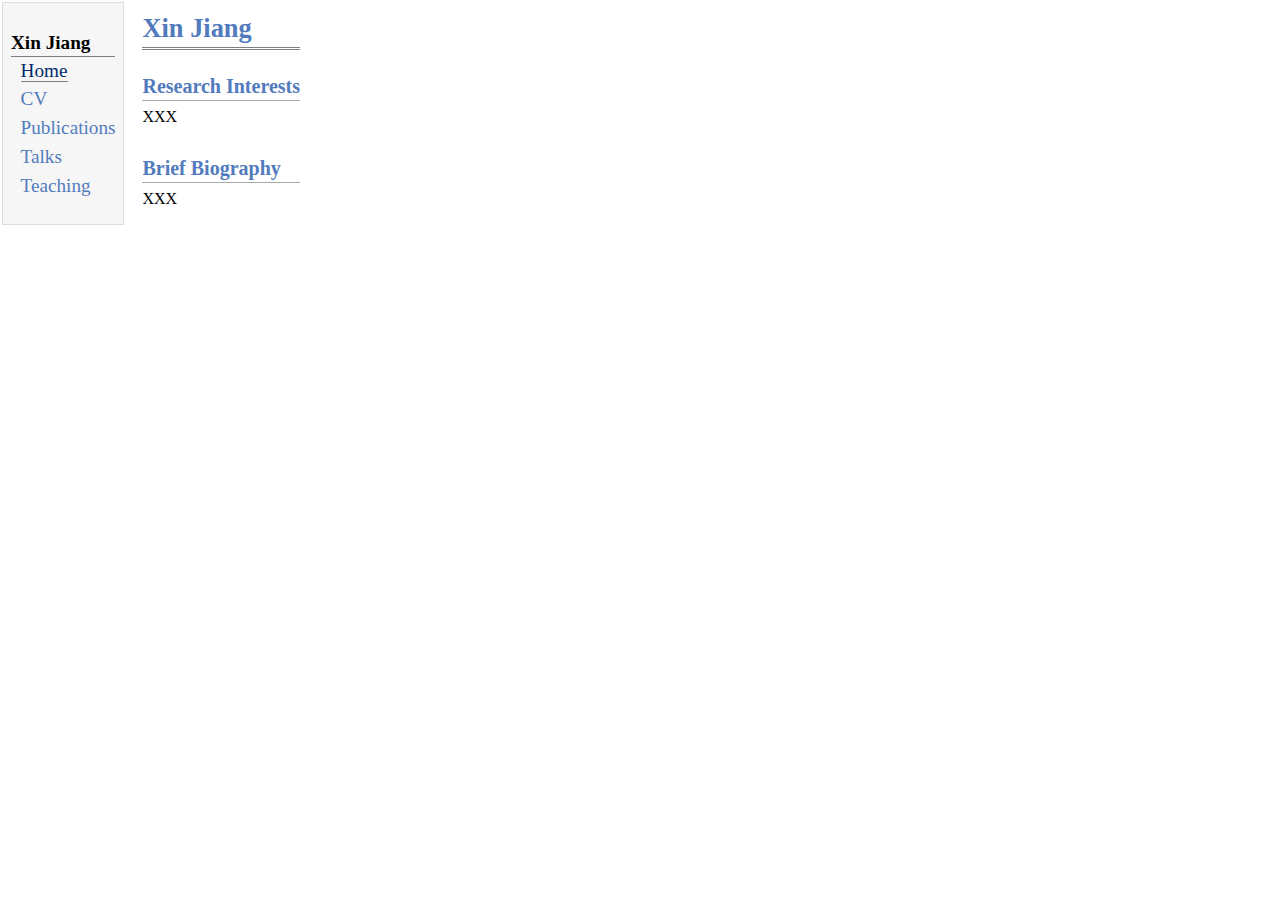
<file: html/index.html>
<!DOCTYPE html PUBLIC "-//W3C//DTD XHTML 1.1//EN"
  "http://www.w3.org/TR/xhtml11/DTD/xhtml11.dtd">
<html xmlns="http://www.w3.org/1999/xhtml" xml:lang="en">
<head>
<meta name="generator" content="jemdoc, see http://jemdoc.jaboc.net/" />
<meta http-equiv="Content-Type" content="text/html;charset=utf-8" />
<link rel="stylesheet" href="jemdoc.css" type="text/css" />
<title>Xin Jiang</title>
</head>
<body>
<table summary="Table for page layout." id="tlayout">
<tr valign="top">
<td id="layout-menu">
<div class="menu-category">Xin Jiang</div>
<div class="menu-item"><a href="index.html" class="current">Home</a></div>
<div class="menu-item"><a href="cv.pdf">CV</a></div>
<div class="menu-item"><a href="publications.html">Publications</a></div>
<div class="menu-item"><a href="talks.html">Talks</a></div>
<div class="menu-item"><a href="teaching.html">Teaching</a></div>
</td>
<td id="layout-content">
<div id="toptitle">
<h1>Xin Jiang</h1>
</div>
<h2>Research Interests</h2>
<p>XXX</p>
<h2>Brief Biography</h2>
<p>XXX</p>
</td>
</tr>
</table>
</body>
</html>
</file>
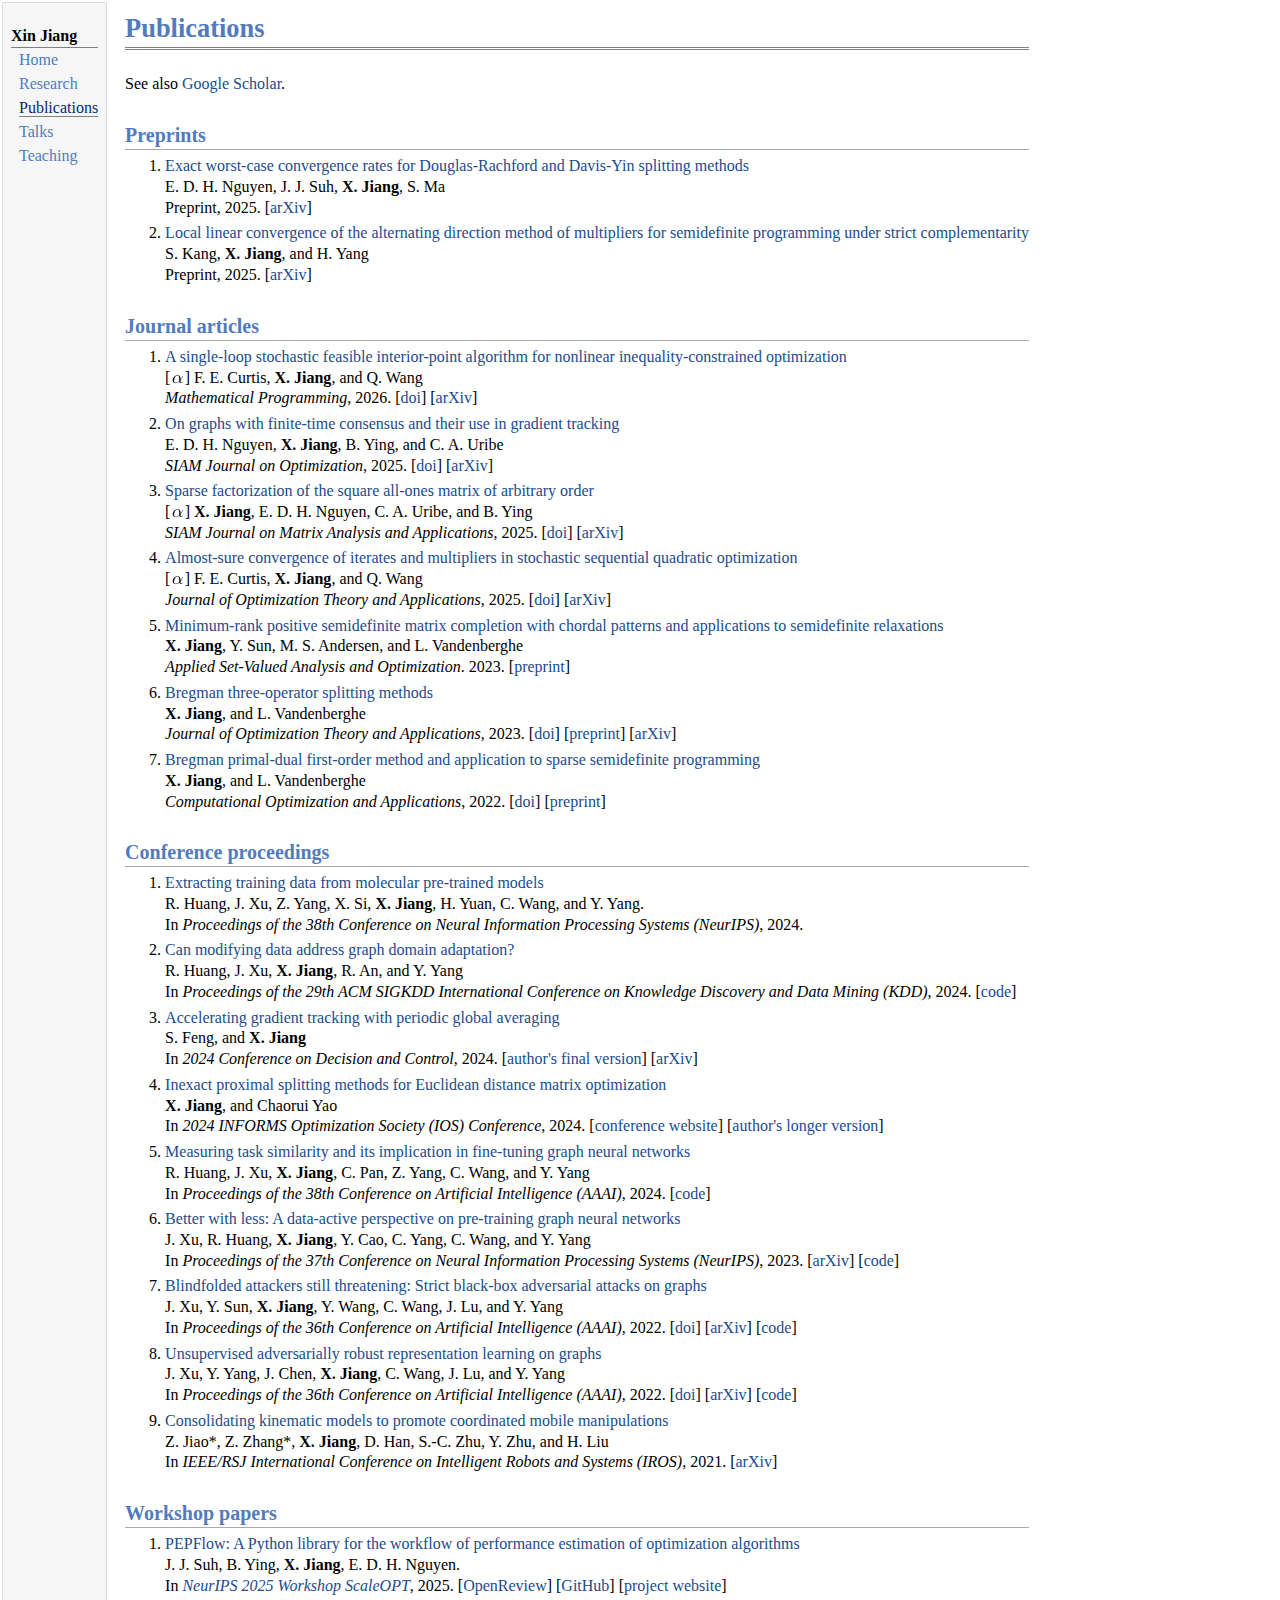
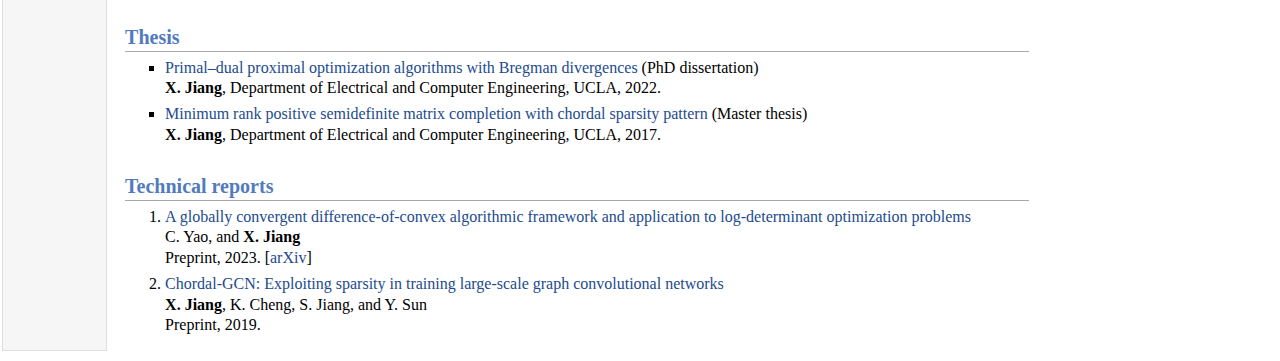
<file: publications.html>
<!DOCTYPE html PUBLIC "-//W3C//DTD XHTML 1.1//EN"
  "http://www.w3.org/TR/xhtml11/DTD/xhtml11.dtd">
<html xmlns="http://www.w3.org/1999/xhtml" xml:lang="en">
<head>
<meta name="generator" content="jemdoc, see http://jemdoc.jaboc.net/" />
<meta http-equiv="Content-Type" content="text/html;charset=utf-8" />
<link rel="stylesheet" href="jemdoc.css" type="text/css" />
<link rel="shortcut icon" type="image/x-icon" href="misc/cornell_icon.ico" />
<title>Publications</title>
</head>
<body>
<table summary="Table for page layout." id="tlayout">
<tr valign="top">
<td id="layout-menu">
<div class="menu-category">Xin Jiang</div>
<div class="menu-item"><a href="index.html">Home</a></div>
<div class="menu-item"><a href="research.html">Research</a></div>
<div class="menu-item"><a href="publications.html" class="current">Publications</a></div>
<div class="menu-item"><a href="talks.html">Talks</a></div>
<div class="menu-item"><a href="teaching.html">Teaching</a></div>
</td>
<td id="layout-content">
<div id="toptitle">
<h1>Publications</h1>
</div>
<p>See also <a href="https://scholar.google.com/citations?hl=en&amp;user=zs_h9Y4AAAAJ&amp;view_op=list_works&amp;sortby=pubdate">Google Scholar</a>.</p>
<h2>Preprints</h2>
<ol>
<li><p><a href="publications/swap-dys.pdf">Exact worst-case convergence rates for Douglas-Rachford and Davis-Yin splitting methods</a> <br />
E. D. H. Nguyen, J. J. Suh, <b>X. Jiang</b>, S. Ma <br />
Preprint, 2025. [<a href="https://arxiv.org/abs/2506.23475">arXiv</a>]</p>
</li>
<li><p><a href="publications/admm-sdp.pdf">Local linear convergence of the alternating direction method of multipliers for semidefinite programming under strict complementarity</a> <br />
S. Kang, <b>X. Jiang</b>, and H. Yang <br />
Preprint, 2025. [<a href="https://arxiv.org/abs/2503.20142">arXiv</a>]</p>
</li>
</ol>
<h2>Journal articles</h2>
<ol>
<li><p><a href="publications/slip.pdf">A single-loop stochastic feasible interior-point algorithm for nonlinear inequality-constrained optimization</a> <br />
[<img class="eq" src="eqs/7227645438722938594-130.png" alt="alpha" style="vertical-align: -1px" />] F. E. Curtis, <b>X. Jiang</b>, and Q. Wang <br />
<i>Mathematical Programming</i>, 2026. [<a href="https://link.springer.com/article/10.1007/s10107-025-02320-2">doi</a>] [<a href="https://arxiv.org/abs/2408.16186">arXiv</a>]</p>
</li>
<li><p><a href="publications/finite-time-consensus.pdf">On graphs with finite-time consensus and their use in gradient tracking</a> <br />
E. D. H. Nguyen, <b>X. Jiang</b>, B. Ying, and C. A. Uribe <br />
<i>SIAM Journal on Optimization</i>, 2025. [<a href="https://epubs.siam.org/doi/10.1137/24M1661455">doi</a>] [<a href="https://arxiv.org/abs/2311.01317">arXiv</a>]</p>
</li>
<li><p><a href="publications/hierarchical-banded.pdf">Sparse factorization of the square all-ones matrix of arbitrary order</a> <br />
[<img class="eq" src="eqs/7227645438722938594-130.png" alt="alpha" style="vertical-align: -1px" />] <b>X. Jiang</b>, E. D. H. Nguyen, C. A. Uribe, and B. Ying <br />
<i>SIAM Journal on Matrix Analysis and Applications</i>, 2025. [<a href="https://epubs.siam.org/doi/10.1137/24M1633790">doi</a>] [<a href="https://arxiv.org/abs/2401.14596">arXiv</a>]</p>
</li>
<li><p><a href="https://link.springer.com/content/pdf/10.1007/s10957-024-02568-2.pdf">Almost-sure convergence of iterates and multipliers in stochastic sequential quadratic optimization</a> <br />
[<img class="eq" src="eqs/7227645438722938594-130.png" alt="alpha" style="vertical-align: -1px" />] F. E. Curtis, <b>X. Jiang</b>, and Q. Wang <br />
<i>Journal of Optimization Theory and Applications</i>, 2025. [<a href="https://link.springer.com/article/10.1007/s10957-024-02568-2?utm_source=rct_congratemailt&amp;utm_medium=email&amp;utm_campaign=oa_20250109&amp;utm_content=10.1007/s10957-024-02568-2">doi</a>] [<a href="https://arxiv.org/abs/2308.03687">arXiv</a>]</p>
</li>
<li><p><a href="https://orbit.dtu.dk/en/publications/minimum-rank-positive-semidefinite-matrix-completion-with-chordal">Minimum-rank positive semidefinite matrix completion with chordal patterns and applications to semidefinite relaxations</a> <br />
<b>X. Jiang</b>, Y. Sun, M. S. Andersen, and L. Vandenberghe <br />
<i>Applied Set-Valued Analysis and Optimization</i>. 2023.
[<a href="publications/minrank.pdf">preprint</a>]</p>
</li>
<li><p><a href="https://link.springer.com/content/pdf/10.1007/s10957-022-02125-9.pdf">Bregman three-operator splitting methods</a> <br />
<b>X. Jiang</b>, and L. Vandenberghe <br />
<i>Journal of Optimization Theory and Applications</i>, 2023. [<a href="https://link.springer.com/article/10.1007/s10957-022-02125-9">doi</a>] [<a href="publications/breg-3op.pdf">preprint</a>] [<a href="https://arxiv.org/abs/2203.00252">arXiv</a>]</p>
</li>
<li><p><a href="https://link.springer.com/content/pdf/10.1007/s10589-021-00339-7.pdf">Bregman primal-dual first-order method and application to sparse semidefinite programming</a> <br />
<b>X. Jiang</b>, and L. Vandenberghe <br />
<i>Computational Optimization and Applications</i>, 2022. [<a href="https://link.springer.com/article/10.1007/s10589-021-00339-7">doi</a>] [<a href="publications/sdp-bregman.pdf">preprint</a>]</p>
</li>
</ol>
<h2>Conference proceedings</h2>
<ol>
<li><p><a href="publications/molextract-neurips24.pdf">Extracting training data from molecular pre-trained models</a> <br />
R. Huang, J. Xu, Z. Yang, X. Si, <b>X. Jiang</b>, H. Yuan, C. Wang, and Y. Yang. <br />
In <i>Proceedings of the 38th Conference on Neural Information Processing Systems (NeurIPS)</i>, 2024.</p>
</li>
<li><p><a href="publications/gda-kdd24.pdf">Can modifying data address graph domain adaptation?</a> <br />
R. Huang, J. Xu, <b>X. Jiang</b>, R. An, and Y. Yang <br />
In <i>Proceedings of the 29th ACM SIGKDD International Conference on Knowledge Discovery and Data Mining (KDD)</i>, 2024. [<a href="https://github.com/zjunet/GraphAlign">code</a>]</p>
</li>
<li><p><a href="publications/gt-pga-cdc24.pdf">Accelerating gradient tracking with periodic global averaging</a> <br />
S. Feng, and <b>X. Jiang</b> <br />
In <i>2024 Conference on Decision and Control</i>, 2024. [<a href="publications/gt-pga-arxiv.pdf">author's final version</a>] [<a href="https://arxiv.org/abs/2403.11293">arXiv</a>]</p>
</li>
<li><p><a href="publications/edm-prox-ios.pdf">Inexact proximal splitting methods for Euclidean distance matrix optimization</a> <br />
<b>X. Jiang</b>, and Chaorui Yao <br />
In <i>2024 INFORMS Optimization Society (IOS) Conference</i>, 2024. [<a href="https://sites.google.com/view/ios2024refereed?usp=sharing">conference website</a>] [<a href="publications/edm-prox-plain.pdf">author's longer version</a>]</p>
</li>
<li><p><a href="publications/task-sim-aaai24.pdf">Measuring task similarity and its implication in fine-tuning graph neural networks</a> <br />
R. Huang, J. Xu, <b>X. Jiang</b>, C. Pan, Z. Yang, C. Wang, and Y. Yang <br />
In <i>Proceedings of the 38th Conference on Artificial Intelligence (AAAI)</i>, 2024. [<a href="https://github.com/zjunet/Bridge-Tune">code</a>]</p>
</li>
<li><p><a href="publications/better-w-less-neurips23.pdf">Better with less: A data-active perspective on pre-training graph neural networks</a> <br />
J. Xu, R. Huang, <b>X. Jiang</b>, Y. Cao, C. Yang, C. Wang, and Y. Yang <br />
In <i>Proceedings of the 37th Conference on Neural Information Processing Systems (NeurIPS)</i>, 2023. [<a href="https://arxiv.org/abs/2311.01038">arXiv</a>] [<a href="https://github.com/galina0217/APT">code</a>]</p>
</li>
<li><p><a href="publications/stack-aaai22.pdf">Blindfolded attackers still threatening: Strict black-box adversarial attacks on graphs</a> <br />
J. Xu, Y. Sun, <b>X. Jiang</b>, Y. Wang, C. Wang, J. Lu, and Y. Yang <br />
In <i>Proceedings of the 36th Conference on Artificial Intelligence (AAAI)</i>, 2022. [<a href="https://ojs.aaai.org/index.php/AAAI/article/view/20350">doi</a>] [<a href="https://arxiv.org/abs/2012.06757">arXiv</a>] [<a href="https://github.com/galina0217/stack">code</a>]</p>
</li>
<li><p><a href="publications/robustgraph-aaai22.pdf">Unsupervised adversarially robust representation learning on graphs</a> <br />
J. Xu, Y. Yang, J. Chen, <b>X. Jiang</b>, C. Wang, J. Lu, and Y. Yang <br />
In <i>Proceedings of the 36th Conference on Artificial Intelligence (AAAI)</i>, 2022. [<a href="https://ojs.aaai.org/index.php/AAAI/article/view/20349">doi</a>] [<a href="https://arxiv.org/abs/2012.02486">arXiv</a>] [<a href="https://github.com/galina0217/robustgraph">code</a>]</p>
</li>
<li><p><a href="publications/open-door-iros21.pdf">Consolidating kinematic models to promote coordinated mobile manipulations</a> <br />
Z. Jiao*, Z. Zhang*, <b>X. Jiang</b>, D. Han, S.-C. Zhu, Y. Zhu, and H. Liu <br />
In <i>IEEE/RSJ International Conference on Intelligent Robots and Systems (IROS)</i>, 2021. [<a href="https://arxiv.org/abs/2108.01264">arXiv</a>]</p>
</li>
</ol>
<h2>Workshop papers</h2>
<ol>
<li><p><a href="publications/pepflow-neurips25.pdf.pdf">PEPFlow: A Python library for the workflow of performance estimation of optimization algorithms</a> <br />
J. J. Suh, B. Ying, <b>X. Jiang</b>, E. D. H. Nguyen. <br />
In <a href="https://www.cvxgrp.org/scaleopt/"><i>NeurIPS 2025 Workshop ScaleOPT</i></a>, 2025. [<a href="https://openreview.net/forum?id=tJqsZZBmmB">OpenReview</a>] [<a href="https://github.com/pepflow-lib/PEPFlow">GitHub</a>] [<a href="https://pepflow-lib.github.io/PEPFlow/">project website</a>]</p>
</li>
</ol>
<h2>Thesis</h2>
<ul>
<li><p><a href="publications/phd-thesis.pdf">Primal–dual proximal optimization algorithms with Bregman divergences</a> (PhD dissertation) <br />
<b>X. Jiang</b>, Department of Electrical and Computer Engineering, UCLA, 2022.</p>
</li>
<li><p><a href="https://escholarship.org/uc/item/8p2397x1">Minimum rank positive semidefinite matrix completion with chordal sparsity pattern</a> (Master thesis) <br />
<b>X. Jiang</b>, Department of Electrical and Computer Engineering, UCLA, 2017.</p>
</li>
</ul>
<h2>Technical reports</h2>
<ol>
<li><p><a href="publications/dcprox.pdf">A globally convergent difference-of-convex algorithmic framework and application to log-determinant optimization problems</a> <br />
C. Yao, and <b>X. Jiang</b> <br />
Preprint, 2023. [<a href="https://arxiv.org/abs/2306.02001">arXiv</a>]</p>
</li>
<li><p><a href="publications/chordal-gcn.pdf">Chordal-GCN: Exploiting sparsity in training large-scale graph convolutional networks</a> <br />
<b>X. Jiang</b>, K. Cheng, S. Jiang, and Y. Sun <br />
Preprint, 2019.</p>
</li>
</ol>
</td>
</tr>
</table>
</body>
</html>
</file>
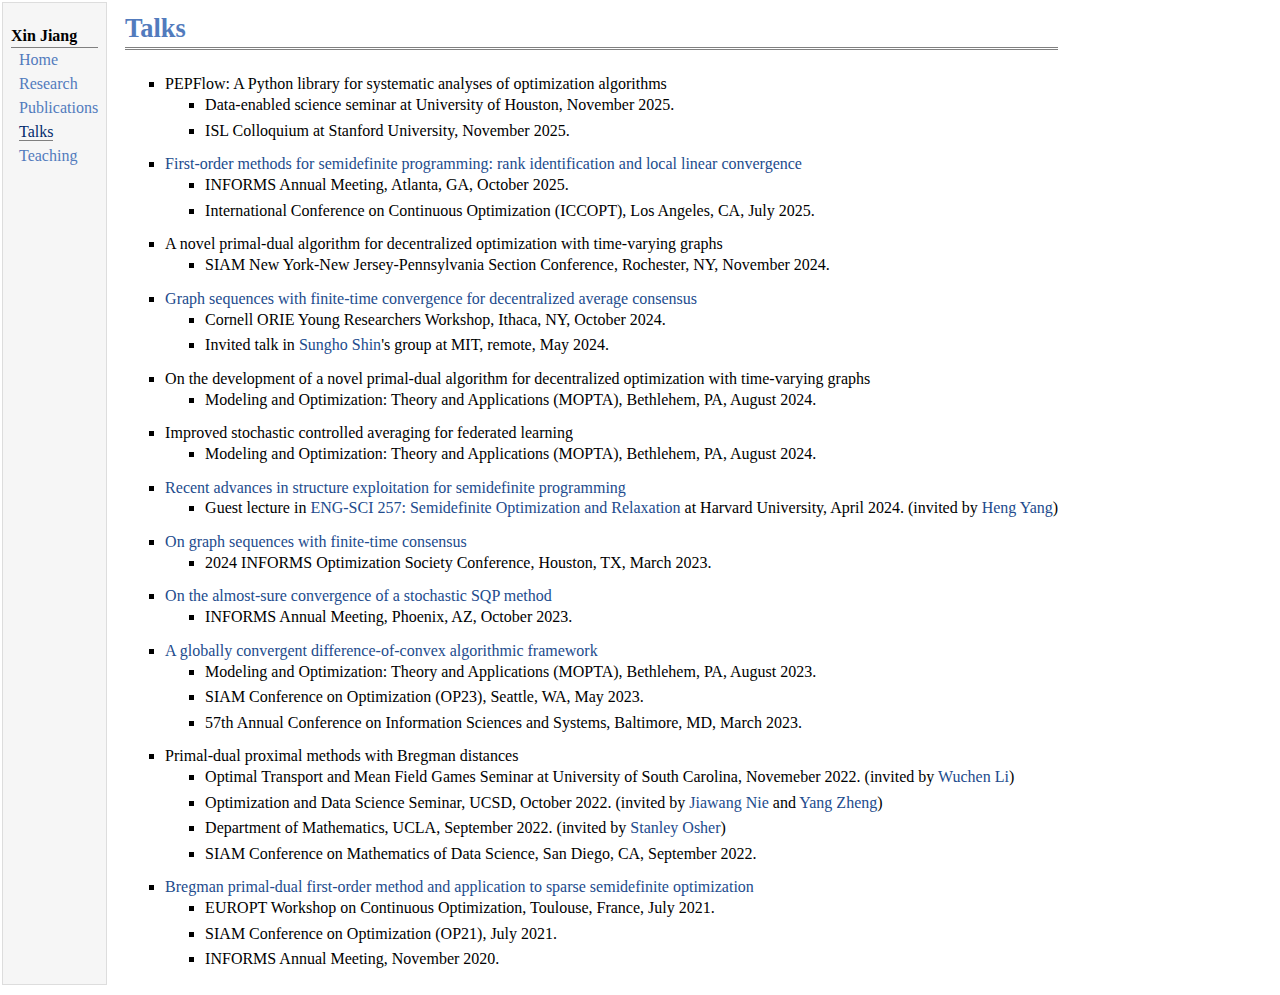
<file: talks.html>
<!DOCTYPE html PUBLIC "-//W3C//DTD XHTML 1.1//EN"
  "http://www.w3.org/TR/xhtml11/DTD/xhtml11.dtd">
<html xmlns="http://www.w3.org/1999/xhtml" xml:lang="en">
<head>
<meta name="generator" content="jemdoc, see http://jemdoc.jaboc.net/" />
<meta http-equiv="Content-Type" content="text/html;charset=utf-8" />
<link rel="stylesheet" href="jemdoc.css" type="text/css" />
<link rel="shortcut icon" type="image/x-icon" href="misc/cornell_icon.ico" />
<title>Talks</title>
</head>
<body>
<table summary="Table for page layout." id="tlayout">
<tr valign="top">
<td id="layout-menu">
<div class="menu-category">Xin Jiang</div>
<div class="menu-item"><a href="index.html">Home</a></div>
<div class="menu-item"><a href="research.html">Research</a></div>
<div class="menu-item"><a href="publications.html">Publications</a></div>
<div class="menu-item"><a href="talks.html" class="current">Talks</a></div>
<div class="menu-item"><a href="teaching.html">Teaching</a></div>
</td>
<td id="layout-content">
<div id="toptitle">
<h1>Talks</h1>
</div>
<ul>
<li><p>PEPFlow: A Python library for systematic analyses of optimization algorithms</p>
<ul>
<li><p>Data-enabled science seminar at University of Houston, November 2025.</p>
</li>
<li><p>ISL Colloquium at Stanford University, November 2025.</p>
</li>
</ul>

</li>
</ul>
<ul>
<li><p><a href="talks/2507-admm-sdp.pdf">First-order methods for semidefinite programming: rank identification and local linear convergence</a></p>
<ul>
<li><p>INFORMS Annual Meeting, Atlanta, GA, October 2025.</p>
</li>
<li><p>International Conference on Continuous Optimization (ICCOPT), Los Angeles, CA, July 2025.</p>
</li>
</ul>

</li>
</ul>
<ul>
<li><p>A novel primal-dual algorithm for decentralized optimization with time-varying graphs</p>
<ul>
<li><p>SIAM New York-New Jersey-Pennsylvania Section Conference, Rochester, NY, November 2024.</p>
</li>
</ul>

</li>
</ul>
<ul>
<li><p><a href="talks/2410-yrw.pdf">Graph sequences with finite-time convergence for decentralized average consensus</a></p>
<ul>
<li><p>Cornell ORIE Young Researchers Workshop, Ithaca, NY, October 2024.</p>
</li>
<li><p>Invited talk in <a href="https://shin.mit.edu/">Sungho Shin</a>'s group at MIT, remote, May 2024.</p>
</li>
</ul>

</li>
</ul>
<ul>
<li><p>On the development of a novel primal-dual algorithm for decentralized optimization with time-varying graphs</p>
<ul>
<li><p>Modeling and Optimization: Theory and Applications (MOPTA), Bethlehem, PA, August 2024.</p>
</li>
</ul>

</li>
</ul>
<ul>
<li><p>Improved stochastic controlled averaging for federated learning</p>
<ul>
<li><p>Modeling and Optimization: Theory and Applications (MOPTA), Bethlehem, PA, August 2024.</p>
</li>
</ul>

</li>
</ul>
<ul>
<li><p><a href="talks/2404-harvard.pdf">Recent advances in structure exploitation for semidefinite programming</a></p>
<ul>
<li><p>Guest lecture in <a href="https://hankyang.seas.harvard.edu/Semidefinite/">ENG-SCI 257: Semidefinite Optimization and Relaxation</a> at Harvard University, April 2024. (invited by <a href="https://hankyang.seas.harvard.edu/">Heng Yang</a>)</p>
</li>
</ul>

</li>
</ul>
<ul>
<li><p><a href="talks/2403-ios.pdf">On graph sequences with finite-time consensus</a></p>
<ul>
<li><p>2024 INFORMS Optimization Society Conference, Houston, TX, March 2023.</p>
</li>
</ul>

</li>
</ul>
<ul>
<li><p><a href="talks/2310-informs.pdf">On the almost-sure convergence of a stochastic SQP method</a></p>
<ul>
<li><p>INFORMS Annual Meeting, Phoenix, AZ, October 2023.</p>
</li>
</ul>

</li>
</ul>
<ul>
<li><p><a href="talks/2308-mopta.pdf">A globally convergent difference-of-convex algorithmic framework</a></p>
<ul>
<li><p>Modeling and Optimization: Theory and Applications (MOPTA), Bethlehem, PA, August 2023.</p>
</li>
<li><p>SIAM Conference on Optimization (OP23), Seattle, WA, May 2023.</p>
</li>
<li><p>57th Annual Conference on Information Sciences and Systems, Baltimore, MD, March 2023.</p>
</li>
</ul>

</li>
</ul>
<ul>
<li><p>Primal-dual proximal methods with Bregman distances</p>
<ul>
<li><p>Optimal Transport and Mean Field Games Seminar at University of South Carolina, Novemeber 2022. (invited by <a href="https://people.math.sc.edu/wuchen/index.html">Wuchen Li</a>)</p>
</li>
<li><p>Optimization and Data Science Seminar, UCSD, October 2022. (invited by <a href="https://mathweb.ucsd.edu/~njw/">Jiawang Nie</a> and <a href="https://zhengy09.github.io/">Yang Zheng</a>)</p>
</li>
<li><p>Department of Mathematics, UCLA, September 2022. (invited by <a href="https://www.math.ucla.edu/~sjo/">Stanley Osher</a>)</p>
</li>
<li><p>SIAM Conference on Mathematics of Data Science, San Diego, CA, September 2022.</p>
</li>
</ul>

</li>
</ul>
<ul>
<li><p><a href="talks/2011-informs.pdf">Bregman primal-dual first-order method and application to sparse semidefinite optimization</a></p>
<ul>
<li><p>EUROPT Workshop on Continuous Optimization, Toulouse, France, July 2021.</p>
</li>
<li><p>SIAM Conference on Optimization (OP21), July 2021.</p>
</li>
<li><p>INFORMS Annual Meeting, November 2020.</p>
</li>
</ul>

</li>
</ul>
</td>
</tr>
</table>
</body>
</html>
</file>
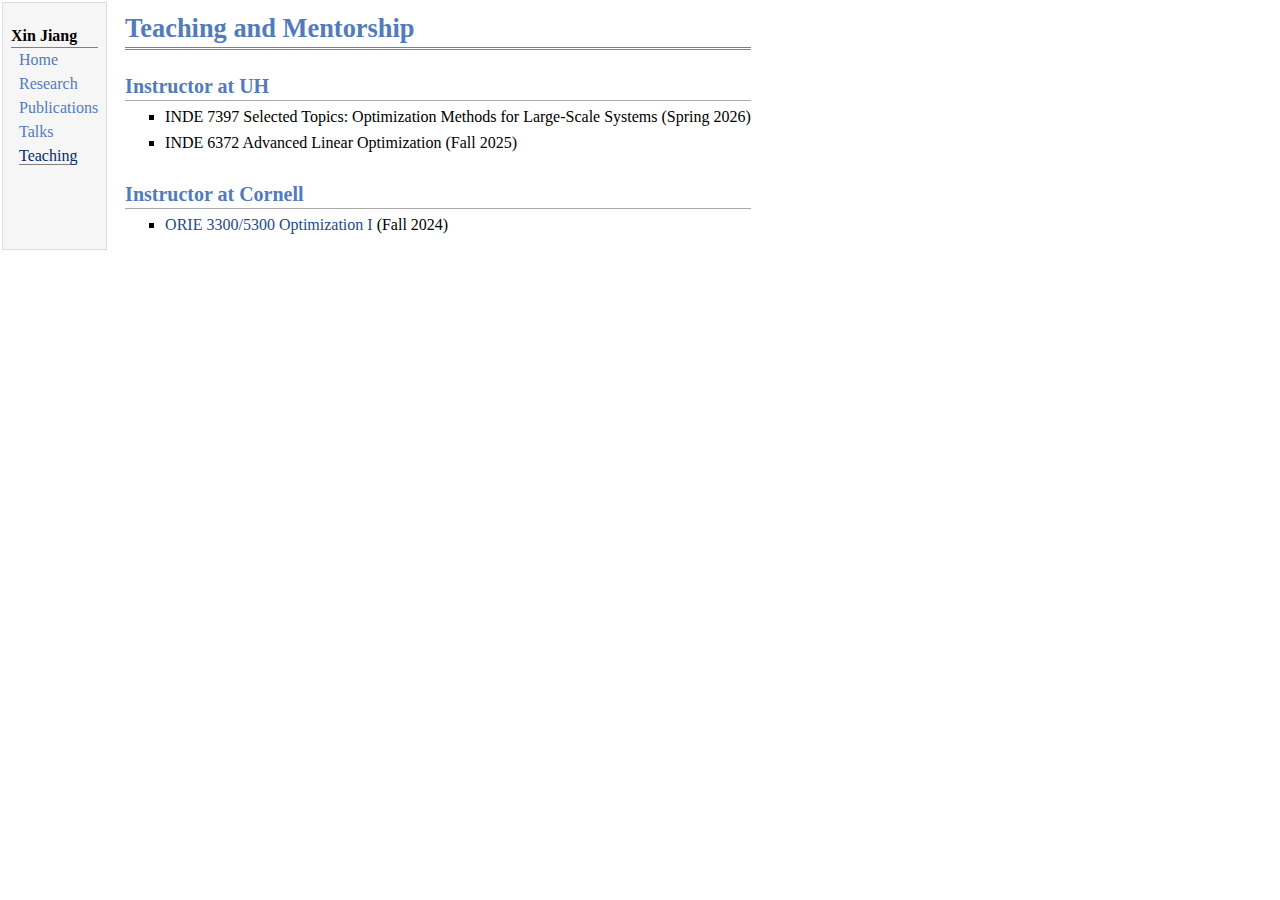
<file: teaching.html>
<!DOCTYPE html PUBLIC "-//W3C//DTD XHTML 1.1//EN"
  "http://www.w3.org/TR/xhtml11/DTD/xhtml11.dtd">
<html xmlns="http://www.w3.org/1999/xhtml" xml:lang="en">
<head>
<meta name="generator" content="jemdoc, see http://jemdoc.jaboc.net/" />
<meta http-equiv="Content-Type" content="text/html;charset=utf-8" />
<link rel="stylesheet" href="jemdoc.css" type="text/css" />
<link rel="shortcut icon" type="image/x-icon" href="misc/cornell_icon.ico" />
<title>Teaching and Mentorship</title>
</head>
<body>
<table summary="Table for page layout." id="tlayout">
<tr valign="top">
<td id="layout-menu">
<div class="menu-category">Xin Jiang</div>
<div class="menu-item"><a href="index.html">Home</a></div>
<div class="menu-item"><a href="research.html">Research</a></div>
<div class="menu-item"><a href="publications.html">Publications</a></div>
<div class="menu-item"><a href="talks.html">Talks</a></div>
<div class="menu-item"><a href="teaching.html" class="current">Teaching</a></div>
</td>
<td id="layout-content">
<div id="toptitle">
<h1>Teaching and Mentorship</h1>
</div>
<h2>Instructor at UH</h2>
<ul>
<li><p>INDE 7397 Selected Topics: Optimization Methods for Large-Scale Systems (Spring 2026)</p>
</li>
<li><p>INDE 6372 Advanced Linear Optimization (Fall 2025)</p>
</li>
</ul>
<h2>Instructor at Cornell</h2>
<ul>
<li><p><a href="https://classes.cornell.edu/browse/roster/FA24/class/ORIE/3300">ORIE 3300/5300 Optimization I</a> (Fall 2024)</p>
</li>
</ul>
</td>
</tr>
</table>
</body>
</html>
</file>
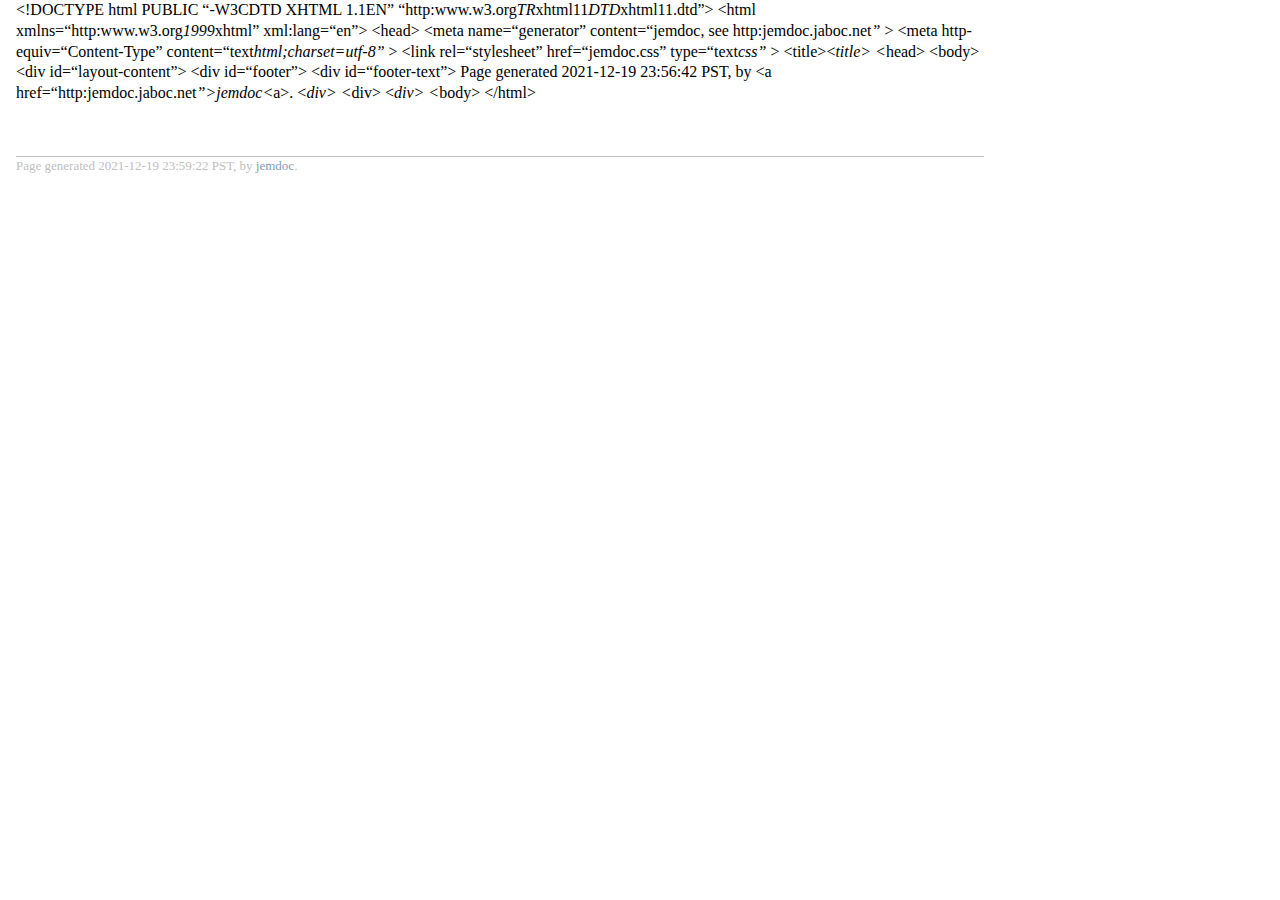
<file: html/index.html.html>
<!DOCTYPE html PUBLIC "-//W3C//DTD XHTML 1.1//EN"
  "http://www.w3.org/TR/xhtml11/DTD/xhtml11.dtd">
<html xmlns="http://www.w3.org/1999/xhtml" xml:lang="en">
<head>
<meta name="generator" content="jemdoc, see http://jemdoc.jaboc.net/" />
<meta http-equiv="Content-Type" content="text/html;charset=utf-8" />
<link rel="stylesheet" href="jemdoc.css" type="text/css" />
<title></title>
</head>
<body>
<div id="layout-content">
<p>&lt;!DOCTYPE html PUBLIC &ldquo;-<i></i>W3C<i></i>DTD XHTML 1.1<i></i>EN&rdquo;
&ldquo;http:<i></i>www.w3.org<i>TR</i>xhtml11<i>DTD</i>xhtml11.dtd&rdquo;&gt;
&lt;html xmlns=&ldquo;http:<i></i>www.w3.org<i>1999</i>xhtml&rdquo; xml:lang=&ldquo;en&rdquo;&gt;
&lt;head&gt;
&lt;meta name=&ldquo;generator&rdquo; content=&ldquo;jemdoc, see http:<i></i>jemdoc.jaboc.net<i>&rdquo; </i>&gt;
&lt;meta http-equiv=&ldquo;Content-Type&rdquo; content=&ldquo;text<i>html;charset=utf-8&rdquo; </i>&gt;
&lt;link rel=&ldquo;stylesheet&rdquo; href=&ldquo;jemdoc.css&rdquo; type=&ldquo;text<i>css&rdquo; </i>&gt;
&lt;title&gt;&lt;<i>title&gt;
&lt;</i>head&gt;
&lt;body&gt;
&lt;div id=&ldquo;layout-content&rdquo;&gt;
&lt;div id=&ldquo;footer&rdquo;&gt;
&lt;div id=&ldquo;footer-text&rdquo;&gt;
Page generated 2021-12-19 23:56:42 PST, by &lt;a href=&ldquo;http:<i></i>jemdoc.jaboc.net<i>&rdquo;&gt;jemdoc&lt;</i>a&gt;.
&lt;<i>div&gt;
&lt;</i>div&gt;
&lt;<i>div&gt;
&lt;</i>body&gt;
&lt;/html&gt;</p>
<div id="footer">
<div id="footer-text">
Page generated 2021-12-19 23:59:22 PST, by <a href="http://jemdoc.jaboc.net/">jemdoc</a>.
</div>
</div>
</div>
</body>
</html>
</file>
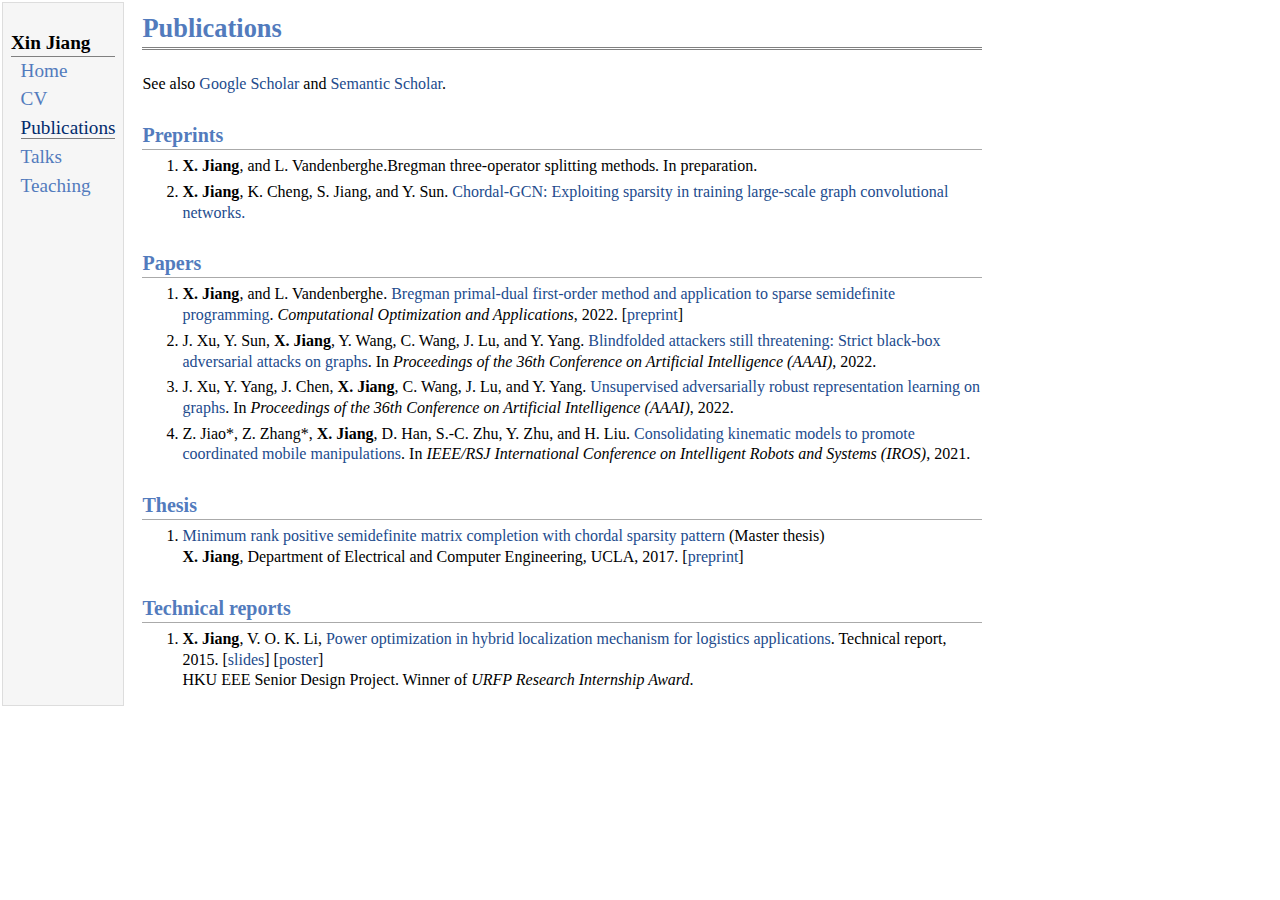
<file: html/publications.html>
<!DOCTYPE html PUBLIC "-//W3C//DTD XHTML 1.1//EN"
  "http://www.w3.org/TR/xhtml11/DTD/xhtml11.dtd">
<html xmlns="http://www.w3.org/1999/xhtml" xml:lang="en">
<head>
<meta name="generator" content="jemdoc, see http://jemdoc.jaboc.net/" />
<meta http-equiv="Content-Type" content="text/html;charset=utf-8" />
<link rel="stylesheet" href="jemdoc.css" type="text/css" />
<title>Publications</title>
</head>
<body>
<table summary="Table for page layout." id="tlayout">
<tr valign="top">
<td id="layout-menu">
<div class="menu-category">Xin Jiang</div>
<div class="menu-item"><a href="index.html">Home</a></div>
<div class="menu-item"><a href="cv.pdf">CV</a></div>
<div class="menu-item"><a href="publications.html" class="current">Publications</a></div>
<div class="menu-item"><a href="talks.html">Talks</a></div>
<div class="menu-item"><a href="teaching.html">Teaching</a></div>
</td>
<td id="layout-content">
<div id="toptitle">
<h1>Publications</h1>
</div>
<p>See also <a href="https://scholar.google.com/citations?user=zs_h9Y4AAAAJ&amp;hl=en&amp;oi=ao">Google Scholar</a> and <a href="https://www.semanticscholar.org/author/2110310332">Semantic Scholar</a>.</p>
<h2>Preprints</h2>
<ol>
<li><p><b>X. Jiang</b>, and L. Vandenberghe.Bregman three-operator splitting methods. In preparation.</p>
</li>
<li><p><b>X. Jiang</b>, K. Cheng, S. Jiang, and Y. Sun. <a href="publications/chordal-gcn.pdf">Chordal-GCN: Exploiting sparsity in training large-scale graph convolutional networks.</a></p>
</li>
</ol>
<h2>Papers</h2>
<ol>
<li><p><b>X. Jiang</b>, and L. Vandenberghe. <a href="https://link.springer.com/content/pdf/10.1007/s10589-021-00339-7.pdf">Bregman primal-dual first-order method and application to sparse semidefinite programming</a>. <i>Computational Optimization and Applications</i>, 2022. [<a href="publications/sdp-bregman.pdf">preprint</a>]</p>
</li>
<li><p>J. Xu, Y. Sun, <b>X. Jiang</b>, Y. Wang, C. Wang, J. Lu, and Y. Yang. <a href="publications/stack.pdf">Blindfolded attackers still threatening: Strict black-box adversarial attacks on graphs</a>. In <i>Proceedings of the 36th Conference on Artificial Intelligence (AAAI)</i>, 2022.</p>
</li>
<li><p>J. Xu, Y. Yang, J. Chen, <b>X. Jiang</b>, C. Wang, J. Lu, and Y. Yang. <a href="publications/robustgraph.pdf">Unsupervised adversarially robust representation learning on graphs</a>. In <i>Proceedings of the 36th Conference on Artificial Intelligence (AAAI)</i>, 2022.</p>
</li>
<li><p>Z. Jiao*, Z. Zhang*, <b>X. Jiang</b>, D. Han, S.-C. Zhu, Y. Zhu, and H. Liu. <a href="publications/open-door.pdf">Consolidating kinematic models to promote coordinated mobile manipulations</a>. In <i>IEEE/RSJ International Conference on Intelligent Robots and Systems (IROS)</i>, 2021.</p>
</li>
</ol>
<h2>Thesis</h2>
<ol>
<li><p><a href="https://escholarship.org/uc/item/8p2397x1">Minimum rank positive semidefinite matrix completion with chordal sparsity pattern</a> (Master thesis) <br />
<b>X. Jiang</b>, Department of Electrical and Computer Engineering, UCLA, 2017. [<a href="publications/ms-thesis.pdf">preprint</a>]</p>
</li>
</ol>
<h2>Technical reports</h2>
<ol>
<li><p><b>X. Jiang</b>, V. O. K. Li, <a href="publications/hku-fyp-report.pdf">Power optimization in hybrid localization mechanism for logistics applications</a>. Technical report, 2015. [<a href="publications/hku-fyp-slides.pdf">slides</a>] [<a href="publications/hku-fyp-poster.pdf">poster</a>] <br />
HKU EEE Senior Design Project. Winner of <i>URFP Research Internship Award</i>.</p>
</li>
</ol>
</td>
</tr>
</table>
</body>
</html>
</file>
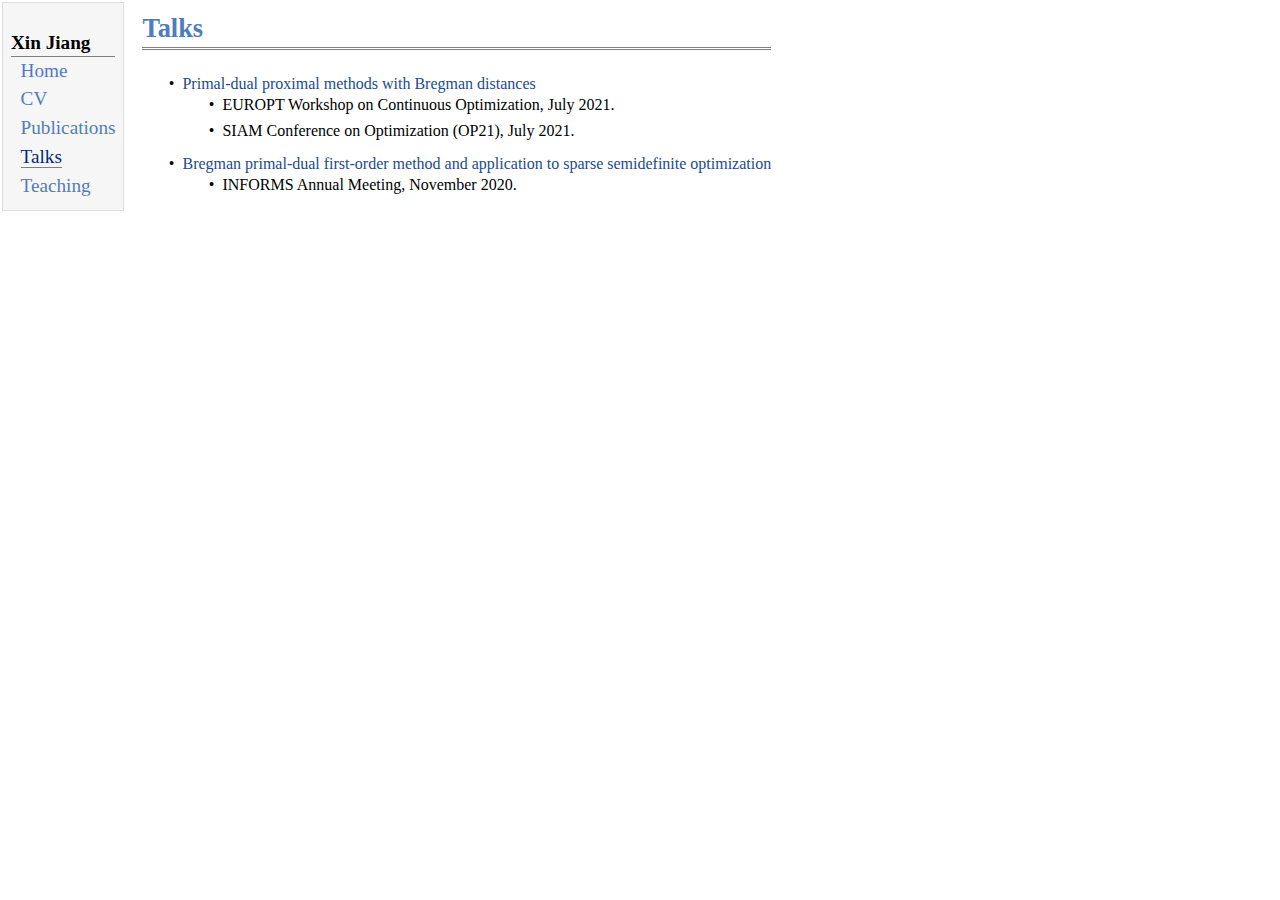
<file: html/talks.html>
<!DOCTYPE html PUBLIC "-//W3C//DTD XHTML 1.1//EN"
  "http://www.w3.org/TR/xhtml11/DTD/xhtml11.dtd">
<html xmlns="http://www.w3.org/1999/xhtml" xml:lang="en">
<head>
<meta name="generator" content="jemdoc, see http://jemdoc.jaboc.net/" />
<meta http-equiv="Content-Type" content="text/html;charset=utf-8" />
<link rel="stylesheet" href="jemdoc.css" type="text/css" />
<title>Talks</title>
</head>
<body>
<table summary="Table for page layout." id="tlayout">
<tr valign="top">
<td id="layout-menu">
<div class="menu-category">Xin Jiang</div>
<div class="menu-item"><a href="index.html">Home</a></div>
<div class="menu-item"><a href="cv.pdf">CV</a></div>
<div class="menu-item"><a href="publications.html">Publications</a></div>
<div class="menu-item"><a href="talks.html" class="current">Talks</a></div>
<div class="menu-item"><a href="teaching.html">Teaching</a></div>
</td>
<td id="layout-content">
<div id="toptitle">
<h1>Talks</h1>
</div>
<ul>
<li><p><a href="talks/2107-europt.pdf">Primal-dual proximal methods with Bregman distances</a></p>
<ul>
<li><p>EUROPT Workshop on Continuous Optimization, July 2021.</p>
</li>
<li><p>SIAM Conference on Optimization (OP21), July 2021.</p>
</li></ul>
</li>
<li><p><a href="talks/2011-informs.pdf">Bregman primal-dual first-order method and application to sparse semidefinite optimization</a></p>
<ul>
<li><p>INFORMS Annual Meeting, November 2020.</p>
</li>
</ul>

</li>
</ul>
</td>
</tr>
</table>
</body>
</html>
</file>
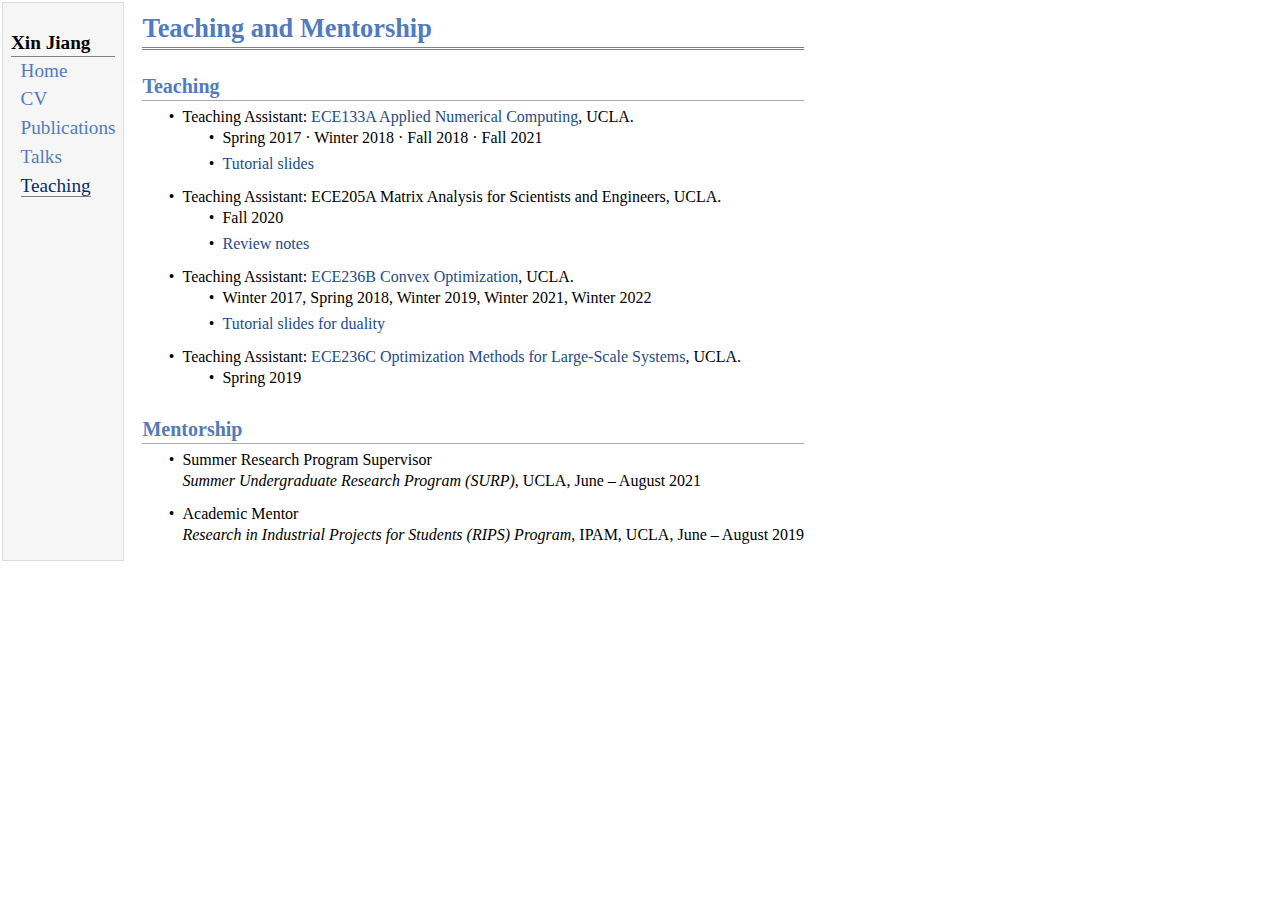
<file: html/teaching.html>
<!DOCTYPE html PUBLIC "-//W3C//DTD XHTML 1.1//EN"
  "http://www.w3.org/TR/xhtml11/DTD/xhtml11.dtd">
<html xmlns="http://www.w3.org/1999/xhtml" xml:lang="en">
<head>
<meta name="generator" content="jemdoc, see http://jemdoc.jaboc.net/" />
<meta http-equiv="Content-Type" content="text/html;charset=utf-8" />
<link rel="stylesheet" href="jemdoc.css" type="text/css" />
<title>Teaching and Mentorship</title>
</head>
<body>
<table summary="Table for page layout." id="tlayout">
<tr valign="top">
<td id="layout-menu">
<div class="menu-category">Xin Jiang</div>
<div class="menu-item"><a href="index.html">Home</a></div>
<div class="menu-item"><a href="cv.pdf">CV</a></div>
<div class="menu-item"><a href="publications.html">Publications</a></div>
<div class="menu-item"><a href="talks.html">Talks</a></div>
<div class="menu-item"><a href="teaching.html" class="current">Teaching</a></div>
</td>
<td id="layout-content">
<div id="toptitle">
<h1>Teaching and Mentorship</h1>
</div>
<h2>Teaching</h2>
<ul>
<li><p>Teaching Assistant: <a href="http://www.seas.ucla.edu/~vandenbe/ee133a.html">ECE133A Applied Numerical Computing</a>, UCLA.</p>
<ul>
<li><p>Spring 2017 &middot; Winter 2018 &middot; Fall 2018 &middot; Fall 2021</p>
</li>
<li><p><a href="teaching/ece133a.pdf">Tutorial slides</a></p>
</li></ul>
</li>
<li><p>Teaching Assistant: ECE205A Matrix Analysis for Scientists and Engineers, UCLA.</p>
<ul>
<li><p>Fall 2020</p>
</li>
<li><p><a href="teaching/ece205a.pdf">Review notes</a></p>
</li></ul>
</li>
<li><p>Teaching Assistant: <a href="http://www.seas.ucla.edu/~vandenbe/ee236b/ee236b.html">ECE236B Convex Optimization</a>, UCLA.</p>
<ul>
<li><p>Winter 2017, Spring 2018, Winter 2019, Winter 2021, Winter 2022</p>
</li>
<li><p><a href="teaching/ece236b-duality.pdf">Tutorial slides for duality</a></p>
</li></ul>
</li>
<li><p>Teaching Assistant: <a href="http://www.seas.ucla.edu/~vandenbe/ee236c.html">ECE236C Optimization Methods for Large-Scale Systems</a>, UCLA.</p>
<ul>
<li><p>Spring 2019</p>
</li>
</ul>

</li>
</ul>
<h2>Mentorship</h2>
<ul>
<li><p>Summer Research Program Supervisor <br />
<i>Summer Undergraduate Research Program (SURP)</i>, UCLA, June &ndash; August 2021</p>
</li>
</ul>
<ul>
<li><p>Academic Mentor <br />
<i>Research in Industrial Projects for Students (RIPS) Program</i>, IPAM, UCLA, June &ndash; August 2019</p>
</li>
</ul>
</td>
</tr>
</table>
</body>
</html>
</file>
<file: html/jemdoc.css>
/* Default css file for jemdoc. */

table#tlayout {
    border: none;
    border-collapse: separate;
    background: white;
}

body {
	background: white;
	font-family: Georgia, serif;
	padding-bottom: 8px;
	margin: 0;
	width: auto;
	max-width: 1000px;
	/*min-width: 600px;*/
	word-wrap: normal;
}

#layout-menu {
	background: #f6f6f6;
	border: 1px solid #dddddd;
	padding-top: 0.5em;
	padding-left: 8px;
	padding-right: 8px;
	font-size: 1.2em;
	width: auto;
	white-space: nowrap;
    text-align: left;
    vertical-align: top;
}

#layout-menu td {
	background: #f4f4f4;
    vertical-align: top;
}

#layout-content {
	padding-top: 0.0em;
	padding-left: 1.0em;
	padding-right: 1.0em;
    border: none;
    background: white;
    text-align: left;
    vertical-align: top;
    width: auto;
    max-width: 1000px;
    /*min-width: 600px;*/
}

#layout-menu a {
	line-height: 1.5em;
	margin-left: 0.5em;
}

tt {
    background: #ffffdd;
}

pre, tt {
	font-size: 90%;
	font-family: monaco, monospace;
}

a, a > tt {
	color: #224b8d;
	text-decoration: none;
	target-name:new;
	target-new:tab;
}

a:hover {
	border-bottom: 1px gray dotted;
}

#layout-menu a.current:link, #layout-menu a.current:visited {
	color: #022b6d;
	border-bottom: 1px gray solid;
}
#layout-menu a:link, #layout-menu a:visited, #layout-menu a:hover {
	color: #527bbd;
	text-decoration: none;
}
#layout-menu a:hover {
	text-decoration: none;
}

div.menu-category {
	border-bottom: 1px solid gray;
	margin-top: 0.8em;
	padding-top: 0.2em;
	padding-bottom: 0.1em;
	font-weight: bold;
}

div.menu-item {
	padding-left: 16px;
	text-indent: -16px;
}

div#toptitle {
	padding-bottom: 0.2em;
	margin-bottom: 1.5em;
	border-bottom: 3px double gray;
}

/* Reduce space if we begin the page with a title. */
div#toptitle + h2, div#toptitle + h3 {
	margin-top: -0.7em;
}

div#subtitle {
	margin-top: 0.0em;
	margin-bottom: 0.0em;
	padding-top: 0em;
	padding-bottom: 0.1em;
}

em {
	font-style: italic;
}

strong {
	font-weight: bold;
}

h1, h2, h3 {
	color: #527bbd;
	margin-top: 0.7em;
	margin-bottom: 0.3em;
	padding-bottom: 0.2em;
	line-height: 1.0;
	padding-top: 0.5em;
	border-bottom: 1px solid #aaaaaa;
}

h1 {
	font-size: 165%;
}

h2 {
	padding-top: 0.8em;
	font-size: 125%;
}

h2 + h3 {
    padding-top: 0.2em;
}

h3 {
	font-size: 110%;
	border-bottom: none;
}

p {
	margin-top: 0.0em;
	margin-bottom: 0.8em;
	padding: 0;
	line-height: 1.3;
}

pre {
	padding: 0;
	margin: 0;
}

div#footer {
	font-size: small;
	border-top: 1px solid #c0c0c0;
	padding-top: 0.1em;
	margin-top: 4.0em;
	color: #c0c0c0;
}

div#footer a {
	color: #80a0b0;
}

div#footer-text {
	float: left;
	padding-bottom: 8px;
}

ul, ol, dl {
	margin-top: 0.2em;
	padding-top: 0;
	margin-bottom: 0.8em;
}

dt {
	margin-top: 0.5em;
	margin-bottom: 0;
}

dl {
	margin-left: 20px;
}

dd {
	color: #222222;
}

dd > *:first-child {
	margin-top: 0;
}

ul {
	list-style-position: outside;
	list-style-type: "\2022\ \ ";
}

/*ul {list-style: none}

li::before {content: "\2022"; color: black;
  /*display: inline-block; width: 1em;*/
  /*margin-left: -1em*/
}
*/
p + ul, p + ol {
	margin-top: -0.5em;
}

li ul, li ol {
	margin-top: -0.3em;
}

ol {
	list-style-position: outside;
	list-style-type: decimal;
}

li p, dd p {
	margin-bottom: 0.3em;
}


ol ol {
	list-style-type: lower-alpha;
}

ol ol ol {
	list-style-type: lower-roman;
}

p + div.codeblock {
	margin-top: -0.6em;
}

div.codeblock, div.infoblock {
	margin-right: 0%;
	margin-top: 1.2em;
	margin-bottom: 1.3em;
}

div.blocktitle {
	font-weight: bold;
	color: #cd7b62;
	margin-top: 1.2em;
	margin-bottom: 0.1em;
}

div.blockcontent {
	border: 1px solid silver;
	padding: 0.3em 0.5em;
}

div.infoblock > div.blockcontent {
	background: #ffffee;
}

div.blockcontent p + ul, div.blockcontent p + ol {
	margin-top: 0.4em;
}

div.infoblock p {
	margin-bottom: 0em;
}

div.infoblock li p, div.infoblock dd p {
	margin-bottom: 0.5em;
}

div.infoblock p + p {
	margin-top: 0.8em;
}

div.codeblock > div.blockcontent {
	background: #f6f6f6;
}

span.pycommand {
	color: #000070;
}

span.statement {
	color: #008800;
}
span.builtin {
	color: #000088;
}
span.special {
	color: #990000;
}
span.operator {
	color: #880000;
}
span.error {
	color: #aa0000;
}
span.comment, span.comment > *, span.string, span.string > * {
	color: #606060;
}

@media print {
	#layout-menu { display: none; }
}

#fwtitle {
	margin: 2px;
}

#fwtitle #toptitle {
	padding-left: 0.5em;
	margin-bottom: 0.5em;
}

#layout-content h1:first-child, #layout-content h2:first-child, #layout-content h3:first-child {
	margin-top: -0.7em;
}

div#toptitle h1, #layout-content div#toptitle h1 {
	margin-bottom: 0.0em;
	padding-bottom: 0.1em;
	padding-top: 0;
	margin-top: 0.5em;
	border-bottom: none;
}

img.eq {
	padding: 0;
	padding-left: 0.1em;
	padding-right: 0.1em;
	margin: 0;
}

img.eqwl {
	padding-left: 2em;
	padding-top: 0.6em;
	padding-bottom: 0.2em;
	margin: 0;
}

table {
    border: 2px solid black;
    border-collapse: collapse;
}

td {
    padding: 2px;
    padding-left: 0.5em;
    padding-right: 0.5em;
    text-align: center;
    border: 1px solid gray;
}

table + table {
    margin-top: 1em;
}

tr.heading {
    font-weight: bold;
    border-bottom: 2px solid black;
}

img {
    border: none;
}

table.imgtable, table.imgtable td {
    border: none;
    text-align: left;
}
</file>
<file: jemdoc.css>
/* Default css file for jemdoc. */

table#tlayout {
    border: none;
    border-collapse: separate;
    background: white;
}

body {
	background: white;
	font-family: Georgia, serif;
	padding-bottom: 8px;
	margin: 0;
}

#layout-menu {
	background: #f6f6f6;
	border: 1px solid #dddddd;
	padding-top: 0.5em;
	padding-left: 8px;
	padding-right: 8px;
	font-size: 1.0em;
	width: auto;
	white-space: nowrap;
    text-align: left;
    vertical-align: top;
}

#layout-menu td {
	background: #f4f4f4;
    vertical-align: top;
}

#layout-content {
	padding-top: 0.0em;
	padding-left: 1.0em;
	padding-right: 1.0em;
    border: none;
    background: white;
    text-align: left;
    vertical-align: top;
}

#layout-menu a {
	line-height: 1.5em;
	margin-left: 0.5em;
}

tt {
    background: #ffffdd;
}

pre, tt {
	font-size: 90%;
	font-family: monaco, monospace;
}

a, a > tt {
	color: #224b8d;
	text-decoration: none;
}

a:hover {
	border-bottom: 1px gray dotted;
}

#layout-menu a.current:link, #layout-menu a.current:visited {
	color: #022b6d;
	border-bottom: 1px gray solid;
}
#layout-menu a:link, #layout-menu a:visited, #layout-menu a:hover {
	color: #527bbd;
	text-decoration: none;
}
#layout-menu a:hover {
	text-decoration: none;
}

div.menu-category {
	border-bottom: 1px solid gray;
	margin-top: 0.8em;
	padding-top: 0.2em;
	padding-bottom: 0.1em;
	font-weight: bold;
}

div.menu-item {
	padding-left: 16px;
	text-indent: -16px;
}

div#toptitle {
	padding-bottom: 0.2em;
	margin-bottom: 1.5em;
	border-bottom: 3px double gray;
}

/* Reduce space if we begin the page with a title. */
div#toptitle + h2, div#toptitle + h3 {
	margin-top: -0.7em;
}

div#subtitle {
	margin-top: 0.0em;
	margin-bottom: 0.0em;
	padding-top: 0em;
	padding-bottom: 0.1em;
}

em {
	font-style: italic;
}

strong {
	font-weight: bold;
}


h1, h2, h3 {
	color: #527bbd;
	margin-top: 0.7em;
	margin-bottom: 0.3em;
	padding-bottom: 0.2em;
	line-height: 1.0;
	padding-top: 0.5em;
	border-bottom: 1px solid #aaaaaa;
}

h1 {
	font-size: 165%;
}

h2 {
	padding-top: 0.8em;
	font-size: 125%;
}

h2 + h3 {
    padding-top: 0.2em;
}

h3 {
	font-size: 110%;
	border-bottom: none;
}

p {
	margin-top: 0.0em;
	margin-bottom: 0.8em;
	padding: 0;
	line-height: 1.3;
}

pre {
	padding: 0;
	margin: 0;
}

div#footer {
	font-size: small;
	border-top: 1px solid #c0c0c0;
	padding-top: 0.1em;
	margin-top: 4.0em;
	color: #c0c0c0;
}

div#footer a {
	color: #80a0b0;
}

div#footer-text {
	float: left;
	padding-bottom: 8px;
}

ul, ol, dl {
	margin-top: 0.2em;
	padding-top: 0;
	margin-bottom: 0.8em;
}

dt {
	margin-top: 0.5em;
	margin-bottom: 0;
}

dl {
	margin-left: 20px;
}

dd {
	color: #222222;
}

dd > *:first-child {
	margin-top: 0;
}

ul {
	list-style-position: outside;
	list-style-type: square;
}

p + ul, p + ol {
	margin-top: -0.5em;
}

li ul, li ol {
	margin-top: -0.3em;
}

ol {
	list-style-position: outside;
	list-style-type: decimal;
}

li p, dd p {
	margin-bottom: 0.3em;
}


ol ol {
	list-style-type: lower-alpha;
}

ol ol ol {
	list-style-type: lower-roman;
}

p + div.codeblock {
	margin-top: -0.6em;
}

div.codeblock, div.infoblock {
	margin-right: 0%;
	margin-top: 1.2em;
	margin-bottom: 1.3em;
}

div.blocktitle {
	font-weight: bold;
	color: #cd7b62;
	margin-top: 1.2em;
	margin-bottom: 0.1em;
}

div.blockcontent {
	border: 1px solid silver;
	padding: 0.3em 0.5em;
}

div.infoblock > div.blockcontent {
	background: #ffffee;
}

div.blockcontent p + ul, div.blockcontent p + ol {
	margin-top: 0.4em;
}

div.infoblock p {
	margin-bottom: 0em;
}

div.infoblock li p, div.infoblock dd p {
	margin-bottom: 0.5em;
}

div.infoblock p + p {
	margin-top: 0.8em;
}

div.codeblock > div.blockcontent {
	background: #f6f6f6;
}

span.pycommand {
	color: #000070;
}

span.statement {
	color: #008800;
}
span.builtin {
	color: #000088;
}
span.special {
	color: #990000;
}
span.operator {
	color: #880000;
}
span.error {
	color: #aa0000;
}
span.comment, span.comment > *, span.string, span.string > * {
	color: #606060;
}

@media print {
	#layout-menu { display: none; }
}

#fwtitle {
	margin: 2px;
}

#fwtitle #toptitle {
	padding-left: 0.5em;
	margin-bottom: 0.5em;
}

#layout-content h1:first-child, #layout-content h2:first-child, #layout-content h3:first-child {
	margin-top: -0.7em;
}

div#toptitle h1, #layout-content div#toptitle h1 {
	margin-bottom: 0.0em;
	padding-bottom: 0.1em;
	padding-top: 0;
	margin-top: 0.5em;
	border-bottom: none;
}

img.eq {
	padding: 0;
	padding-left: 0.1em;
	padding-right: 0.1em;
	margin: 0;
}

img.eqwl {
	padding-left: 2em;
	padding-top: 0.6em;
	padding-bottom: 0.2em;
	margin: 0;
}

table {
    border: 2px solid black;
    border-collapse: collapse;
}

td {
    padding: 2px;
    padding-left: 0.5em;
    padding-right: 0.5em;
    text-align: center;
    border: 1px solid gray;
}

table + table {
    margin-top: 1em;
}

tr.heading {
    font-weight: bold;
    border-bottom: 2px solid black;
}

img {
    border: none;
}

table.imgtable, table.imgtable td {
    border: none;
    text-align: left;
}
</file>
